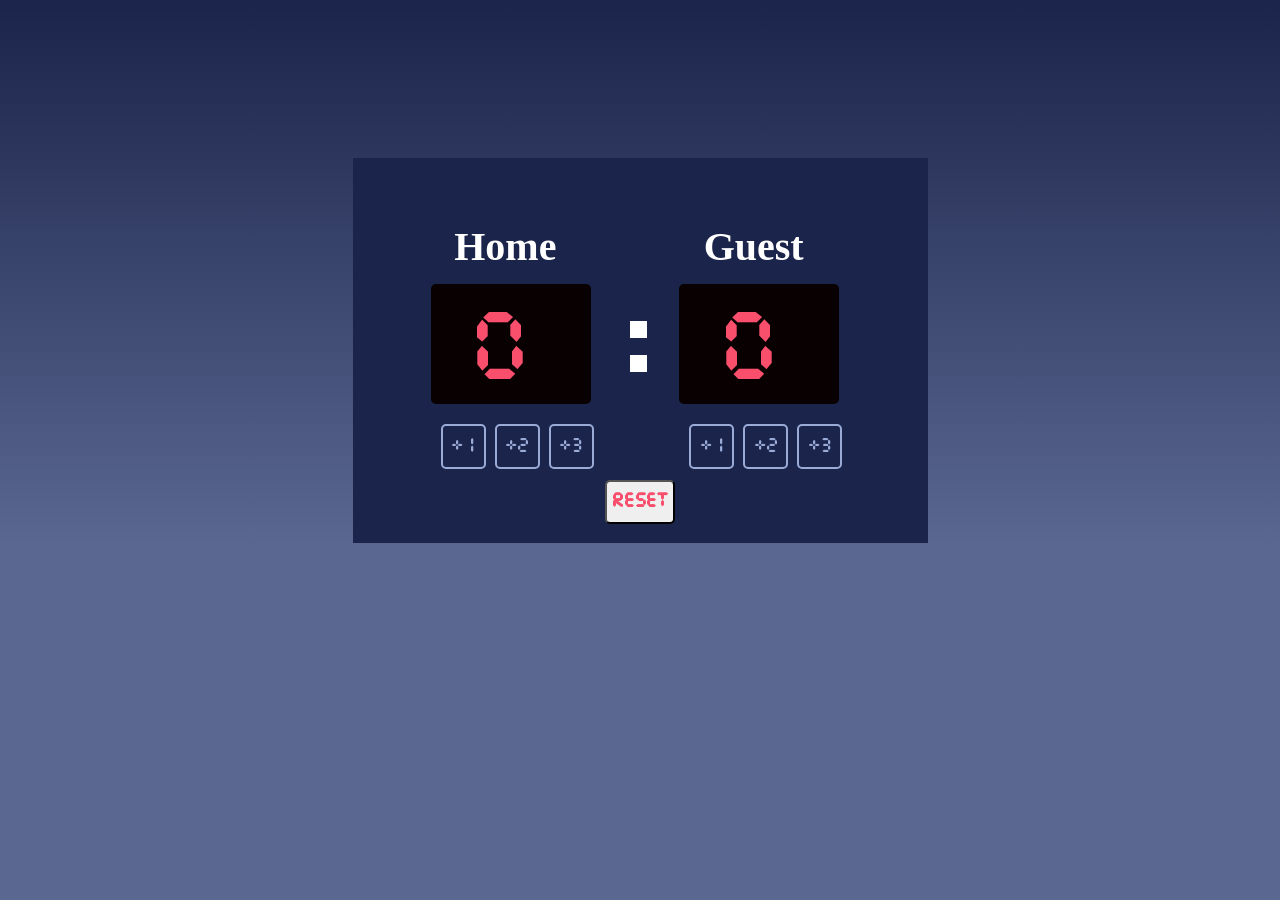
<file: index.html>
<!DOCTYPE html>
<html lang="en">
<head>
    <meta charset="UTF-8">
    <meta name="viewport" content="width=device-width, initial-scale=1.0">
    <link rel="stylesheet" href="index.css">
    <script defer src="index.js"></script>

    <title>Basket Ball scorecard</title>
</head>
<body>
    <div class = "container">
        <div class = "teams">      
            <span class = "title">Home</span>
            <button class ="btn" id = "home-score">0</button>
            <div class = "btns">
                <button id = "home-btn1" class ="small-btn" onclick="homeAdd1()">+1</button>
                <button id = "home-btn2" class ="small-btn" onclick="homeAdd2()">+2</button>
                <button id = "home-btn3" class ="small-btn" onclick="homeAdd3()">+3</button>
            </div>

        </div>

        <div class = "teams">
            <span class = "title">Guest</span>
            <button class= "btn" id = "guest-score">0</button>
            <div class = "btns">
                <button id = "guest-btn1" class ="small-btn" onclick="guestAdd1()">+1</button>
                <button id = "guest-btn2" class ="small-btn" onclick="guestAdd2()">+2</button>
                <button id = "guest-btn3" class ="small-btn" onclick="guestAdd3()">+3</button>
            </div>   
        </div>
        <span id = "colon">:</span> 
       <button id = "reset-el" onclick="reset()">Reset</button>

    </div>
        
</html>
</file>
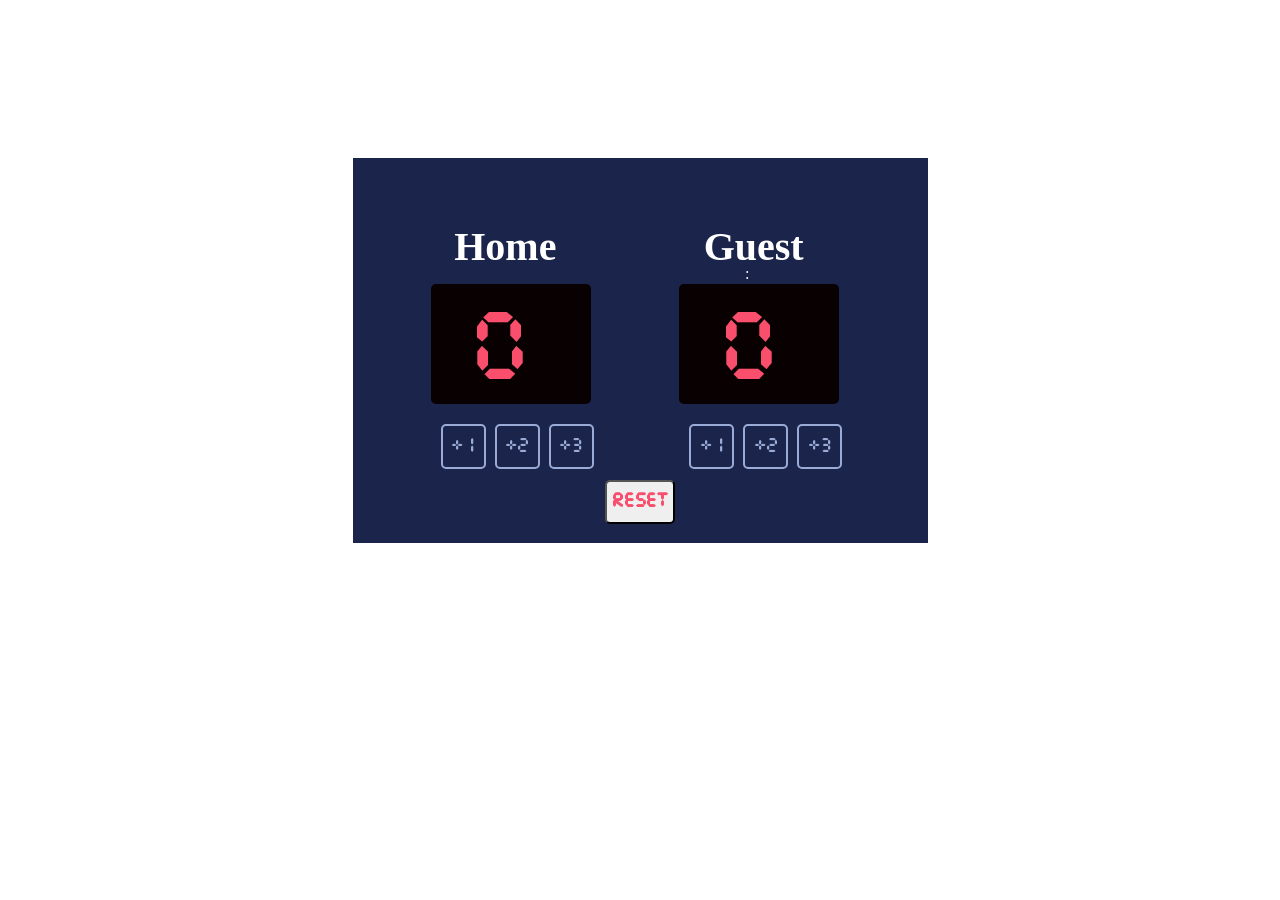
<file: new.html>
<!DOCTYPE html>
<html lang="en">
<head>
    <meta charset="UTF-8">
    <meta name="viewport" content="width=device-width, initial-scale=1.0">
    <link rel="stylesheet" href="score.css">
    <script defer src="scores.js"></script>
    <title>Basket Ball scorecard</title>
</head>
<body>
    <div class = "container">
        <div class = "teams">
            
            <span class = "title">Home</span>
            <button class ="btn" id = "home-score">0</button>
            <div class = "btns">
                <button id = "home-btn1" class ="small-btn" onclick="homeAdd1()">+1</button>
                <button id = "home-btn2" class ="small-btn" onclick="homeAdd2()">+2</button>
                <button id = "home-btn3" class ="small-btn" onclick="homeAdd3()">+3</button>
            </div>

        </div>

        <div class = "teams">

            <span class = "title">Guest</span>
            <button class= "btn" id = "guest-score">0</button>
            <div class = "btns">
                <button id = "guest-btn1" class ="small-btn" onclick="guestAdd1()">+1</button>
                <button id = "guest-btn2" class ="small-btn" onclick="guestAdd2()">+2</button>
                <button id = "guest-btn3" class ="small-btn" onclick="guestAdd3()">+3</button>
            </div>   
        </div>
        <span id = "colon">:</span> 
       <button id = "reset-el" onclick="reset()">Reset</button>
    </div>
    
</body>
</html>
</file>
<file: index.css>
body  {
    background: linear-gradient(to bottom, #1B244A 0%, #9AABD8 200%);
    background-size: contain;
    background-repeat: no-repeat;
    display: flex;
    align-items: center;
    justify-content: center;
    background-color: #5A6791;
}

@font-face {
    font-family: "Cursed";
    src: url("index.ttf"); 
}

.container {
    width: 575px;
    height: 385px;
    color : white;
    background-color: #1B244A;
    display: flex;
    flex-direction: row;
    margin-top:150px ;
    justify-content: space-evenly;
    
}

.teams .title{
    margin-top: 70px;
    margin-bottom: 10px;
    display: flex;
    flex-direction: column;
    align-items: center;
    justify-content: center;
    height: 36px;
    width: 149px;
    font-family: "Verdana";
    font-size: 40px;
    font-weight: bold;
   
}

.btn { 
    margin: 10px 10px 20px 0;
    width: 160px;
    height: 120px;
    background-color: #080001;
    padding: 18px 20px  0  0;
    color: #F94F6D;
    font-family: "Cursed";
    font-weight: 400;
    font-size: 85px;
    border: none;
    border-radius: 5px;
}

.btns {
    margin-left: 5px;
}

.small-btn {
    width: 45px;
    margin-left: 5px;
    height: 45px;
    background-color: #1B244A;
    color: #9AABD8;
    font-family: "Cursed";
    font-size: 18px;
    font-weight: 400;
    border: 2px solid #9AABD8;
    border-radius: 5px;
}

#reset-el {
    position: absolute;
    top: 480px;
    padding: 10px 5px;
    border-radius: 5px;
    font-family: "Cursed";
    font-weight: bold;
    color: #F94F6D;
    font-size: 18px;
}

#reset-el:hover {
    background-color: #F94F6D;
    color: #FFF;
}

#colon {
    position: absolute;
    color: white;
    top : 300px;
    
    font-size: 100px;
    font-family: "Cursed";
}

 

@media (max-width: 768px) {
  .container {
    /* Keep similar desktop rules but adjust widths or margins as needed */
    width: 575px;
    margin-top: 150px;
  }
  
  /* Adjust other elements here if desired */
  .teams .title {
    font-size: 40px;
  }
}
</file>
<file: score.css>
body {
    background-color: white;
    display: flex;
    align-items: center;
    justify-content: center;
}

@font-face {
    font-family: "Cursed";
    src: url("CursedTimerUlil-Aznm.ttf"); 
}

.container {
    width: 575px;
    height: 385px;
    color : white;
    background-color: #1B244A;
    display: flex;
    flex-direction: row;
    margin-top:150px ;
    justify-content: space-evenly;
    
}

.teams .title{
    margin-top: 70px;
    margin-bottom: 10px;
    display: flex;
    flex-direction: column;
    align-items: center;
    justify-content: center;
    height: 36px;
    width: 149px;
    font-family: "Verdana";
    font-size: 40px;
    font-weight: bold;
   
}

.btn { 
    margin-top: 10px;
    margin-right: 10px;
    margin-bottom: 20px;
    width: 160px;
    height: 120px;
    background-color: #080001;
    padding: 18px 20px  0  0;
    color: #F94F6D;
    font-family: "Cursed";
    font-weight: 400;
    font-size: 85px;
    border: none;
    border-radius: 5px;
}

.btns {
    margin-left: 5px;
}

.small-btn {
    width: 45px;
    margin-left: 5px;
    height: 45px;
    background-color: #1B244A;
    color: #9AABD8;
    font-family: "Cursed";
    font-size: 18px;
    font-weight: 400;
    border: 2px solid #9AABD8;
    border-radius: 5px;
}

#reset-el {
    position: absolute;
    top: 480px;
    padding: 10px 5px;
    border-radius: 5px;
    font-family: "Cursed";
    font-weight: bold;
    color: #F94F6D;
    font-size: 18px;
}

#reset-el:hover {
    background-color: #F94F6D;
    color: #FFF;
}

#colon {
    position: absolute;
    color: white;
    top : 265px;
    left: 745px;
}
</file>
